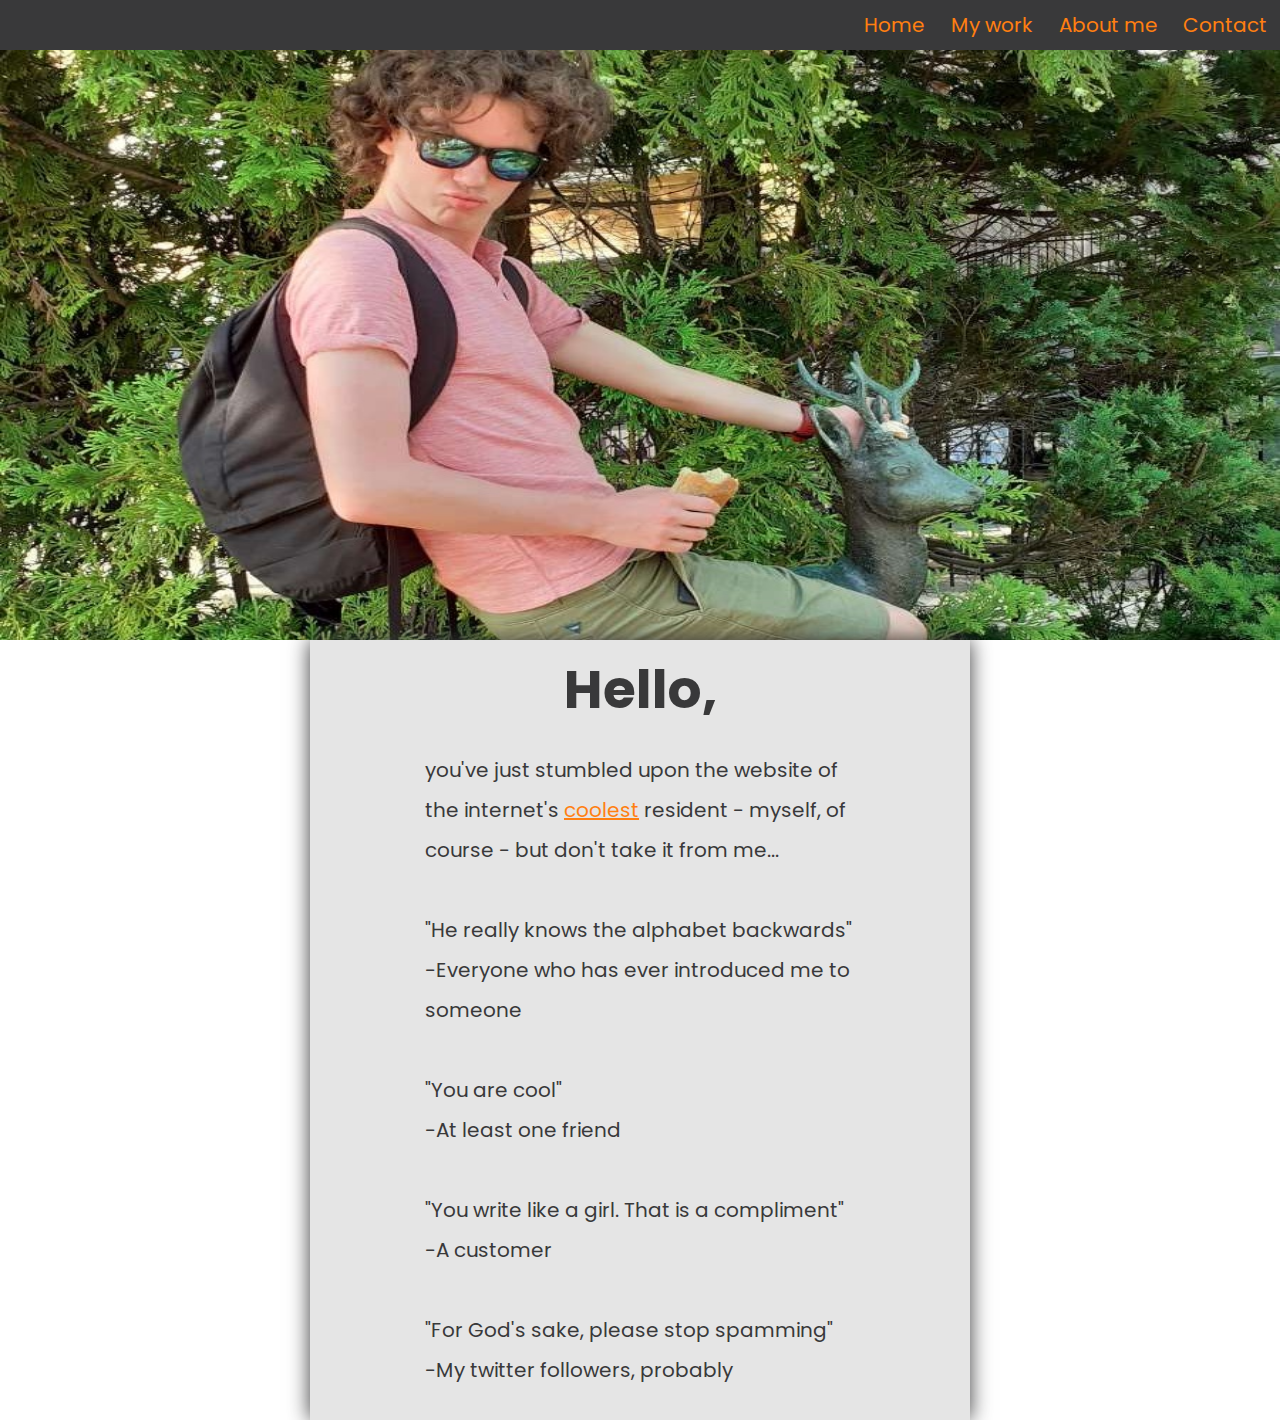
<file: index.html>
<!DOCTYPE html>
<html>
  <head>
    <title>Patrick sin nettside</title>
    <meta charset="utf-8">
    <link rel="stylesheet" type="text/css"  href="style.css">
    <link rel="icon"       type="image/png" href="favicon.png">
    <link rel="stylesheet" type="text/css" href="https://fonts.googleapis.com/css?family=Poppins"/>
  </head>
  <body>
    <header>
      <ul>
        <li><a class = "navLink" href="didYouReally.html">Home</a></li>
        <li><a class = "navLink" href="didYouReally.html">My work</a></li>
        <li><a class = "navLink" href="didYouReally.html">About me</a></li>
        <li><a class = "navLink" href="didYouReally.html">Contact</a></li>
      </ul>
    </header>
    <main>
      <h1>Hello,</h1> 
      <p>
        you've just stumbled upon the website of the internet's <em><a href="https://www.youtube.com/watch?v=dQw4w9WgXcQ">coolest</a></em> resident - myself, of course - but don't take it from me...
      </p>

      
      <p>"He really knows the alphabet backwards" -Everyone who has ever introduced me to someone</p>
      <p>"You are cool" <br>-At least one friend</p>
      <p>"You write like a girl. That is a compliment" -A customer</p>
      <p>"For God's sake, please stop spamming" <br>-My twitter followers, probably</p>
    </main>

  </body>
</html>
</file>
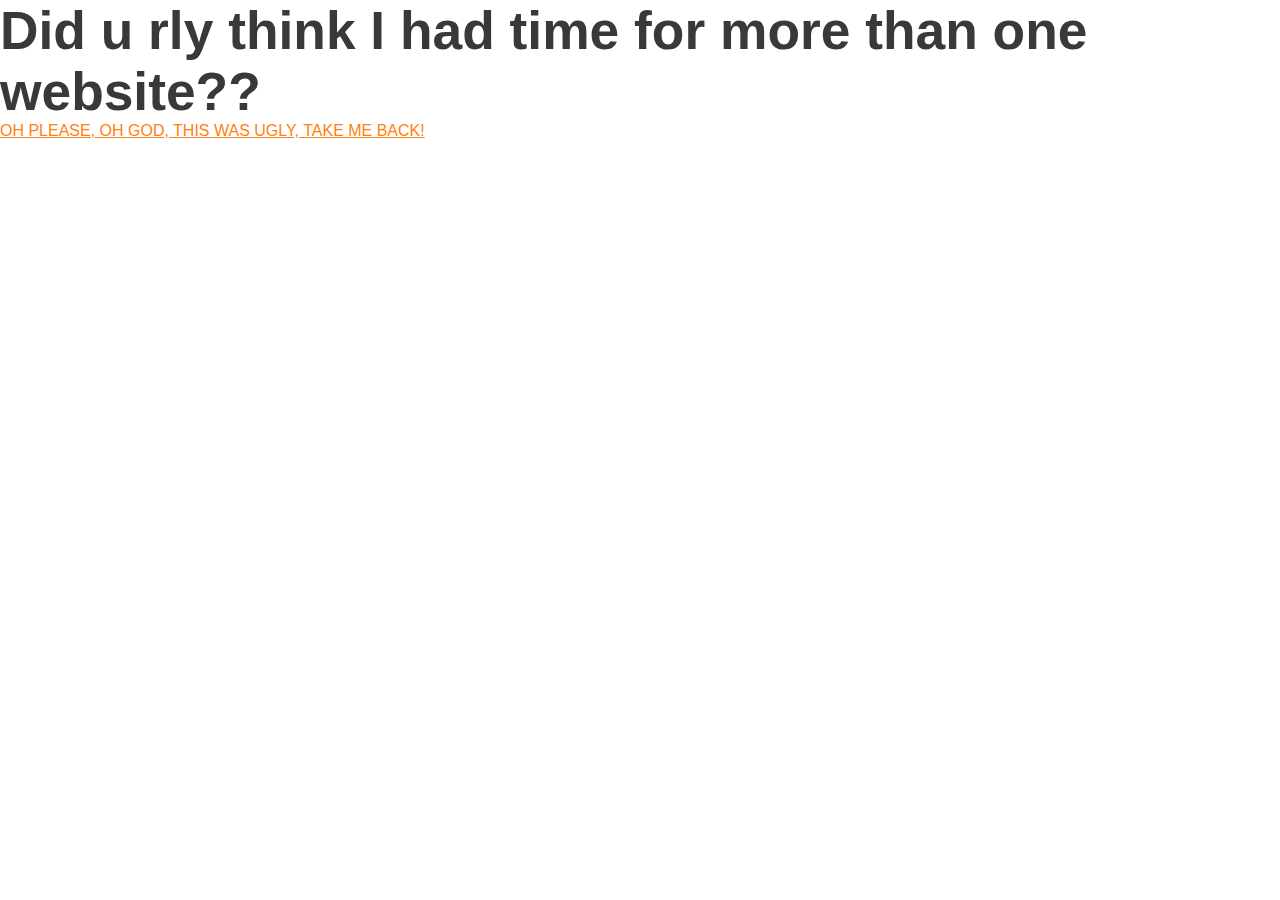
<file: didYouReally.html>
<!DOCTYPE html>
<html>
  <head>
    <title></title>
    <meta charset="utf-8">
    <link rel="stylesheet" type="text/css"  href="style.css">
    <link rel="icon"       type="image/png" href="favicon.png">
  </head>
  <body>
    <h1>Did u rly think I had time for more than one website??</h1>
    <a href="index.html">OH PLEASE, OH GOD, THIS WAS UGLY, TAKE ME BACK!</a>
  </body>
</html>
</file>
<file: style.css>
html{
    font-family: 'poppins', sans-serif;
    margin: 0px;
    padding: 0px;
    color: #39393A;
}

body{
    margin: 0px;
    padding: 0px;
}

header{
    height:50vw;
    width: 100vw;
    max-width: 100%;
    background-color: #39393A;
    background-image: url("ridingDeer.jpg");
    background-size: 100vw 75vw;
}

h1{
    font-size: 40pt;
    margin:0px;
}
.name{
    
}

main{
    min-width: 430px;
    max-width: 50vw;
    margin: 0 auto 0 auto;
    background-color: #e5e5e5;
    padding:10px;
    box-shadow: 0 0 20px #39393A;
    display: flex;
    flex-direction: column;
    align-items: center;
}

.logo{
    width: 300px;
    height: 100px;
}

li{
    list-style-type: none;
}

ul{
    display: flex;
    background-color: #39393A;    
    margin:0;
    justify-content: flex-end;
    padding: 10px 0 10px 0;
}

.navLink{
    text-decoration: none;
    color:#FF7F11;
    padding: 0px 1vw 0px 1vw;
    font-size: 15pt;
}

p{
    font-size: 15pt;
    width: 430px;
    line-height: 40px;
}
a{
    color: #FF7F11;
}


em
{
    text-decoration: underline;
    font-style: normal;
    color: #FF7F11;
}

a:visited {
    color: #FF7F11;
    cursor: pointer;
    text-decoration: underline;
}
</file>
